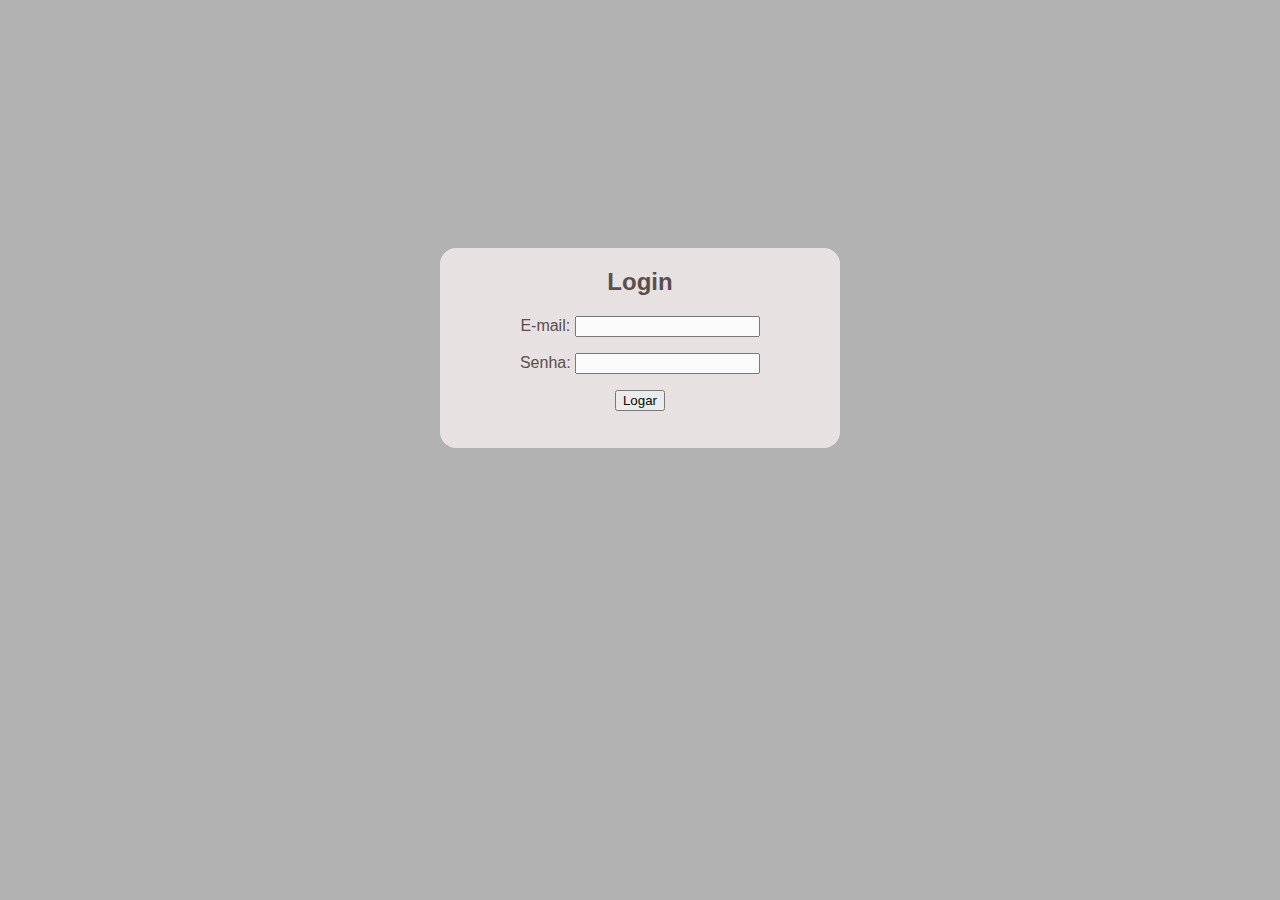
<file: agenda_flask/templates/index.html>
<html>
    <link rel= "stylesheet" type= "text/css" href= "../static/styles.css">
    <body>
        <div class="container">
            <div class="intern">
                <form method="post" action=""> 
                    <h2>Login</h2> 
                    <p> 
                    <label for="email_login">E-mail: </label>
                    <input id="email_login" name="email_login" required="required" type="text"/>
                    </p>
                    
                    <p>
                    <label for="pass_login">Senha: </label>
                    <input id="pass_login" name="pass_login" required="required" type="password">
                    </p>
                    
                    <p> 
                    <input type="submit" value="Logar" /> 
                    </p>
                </form>
            </div>
        </div>
    </body>
</html>
</file>
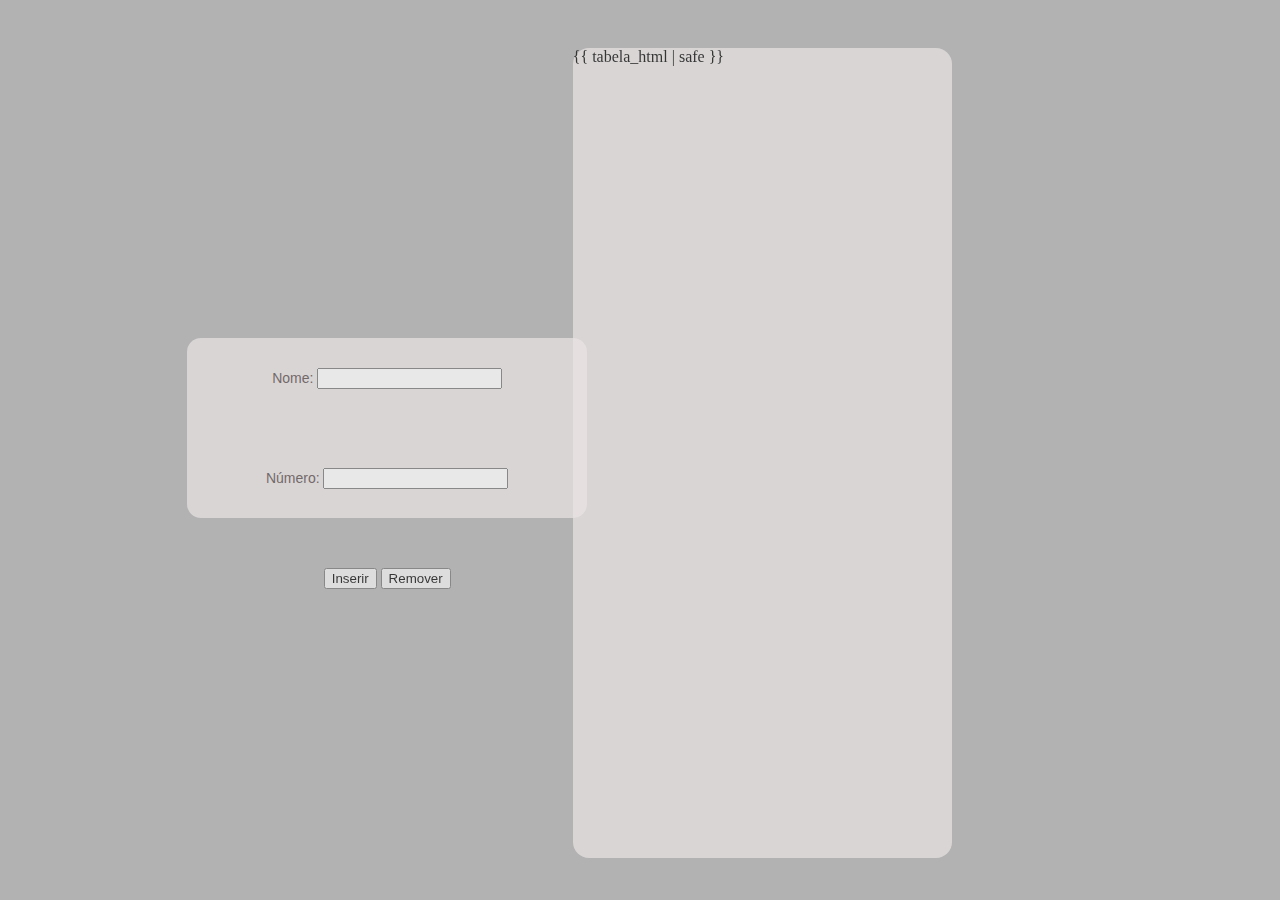
<file: agenda_flask/templates/home.html>
<html>
<head>
    <link rel="stylesheet" type="text/css" href="../static/styles.css">
</head>
<body>
    <div class="insert-box">
        <div class="box">
            <form method="post" action="/box">
                <label for="nome">Nome:</label>
                <input type="text" id="nome" name="nome" required>
                <br>
                <label for="numero">Número:</label>
                <input type="text" id="numero" name="numero" required>
                <br>
                <button type="submit" name="opc" value="insert">Inserir</button>
                <button type="submit" name="opc" value="remove">Remover</button>
            </form>
        </div>
    </div>
    <div class="home-sidebar">
        <div class="siderbar-intern">
           <a>{{ tabela_html | safe }}</a>
        </div>
    </div>
</body>
</html>
</file>
<file: agenda_flask/static/styles.css>
body {
    position: relative; /* Necessário para posicionar o ::before */
    color: #000000;
    background-image: url('https://img.freepik.com/fotos-premium/fundo-de-papel-de-parede-gradiente-de-cor-pastel-abstrato-suave_533018-40.jpg');
    background-size: 100% 100%; /* Ajusta o tamanho da imagem de fundo */
    background-position: center center;
    background-attachment: fixed;
}

body::before {
    content: "";
    position: fixed;
    top: 0;
    left: 0;
    width: 100%;
    height: 100%;
    background-color: #000000;
    opacity: 0.3; /* Ajuste a opacidade do fundo */
    z-index: -1; /* Coloca o fundo atrás de todo o conteúdo */
}

.container {
    align-items: center;
    display: flex;
    flex-direction: row;
    flex-wrap: wrap;
    justify-content: center;
    height: 42.5em; 
}

.intern {
    width: 25em;
    height: 12.5em; 
    background-color: #eae4e4;
    text-align: center;
    border-radius: 1em;
    opacity: 0.95;
} 

form {
    margin: 0;
    padding: 0;
    font-family: "Helvetica Neue", Helvetica, Arial, sans-serif;
    color: #574949;
}

.header {
    text-align: center;
    padding: 0.625em;
    height: 2em;
    background-color: #eae4e4;
    border-radius: 0.2em;
    opacity: 0.7;
}

.header img {
    width: 2.125em;
    height: 2.125em;
}

.header a {
    margin-right: 5px;
    text-decoration: none;
}

.sign-up {
    text-align: right;
    margin-top: -1.8em;
    margin-right: 0.5em;
    font-family: "Helvetica Neue", Helvetica, Arial, sans-serif;
}


.home-sidebar {
    position: absolute;
    top: 2.5em;
    right: 20em;
    width: 30%;
    height: 90vh;
    background-color: #eae4e4;
    border-radius: 1em;
    z-index: -1;
    opacity: 0.7;
}


.insert-box {
    position: absolute;
    top: 30em;
    left: 30%;
    transform: translate(-50%, -50%);
    width: 400px;
    height: 180px;
    background-color: #eae4e4;
    border-radius: 1em;
    text-align: center;
    font-size: 14px;
    line-height: 100px;
    opacity: 0.7;
}

.box {
    text-align: center;
    margin-top: -10;
    padding: 0;
    font-family: "Helvetica Neue", Helvetica, Arial, sans-serif;
    color: #574949;
}

/* Estilo para a tabela */
.table {
    width: 100%;
    border-collapse: collapse;
    border-spacing: 0;
    border: none; /* Remova as bordas */
    border-radius: 10px;
    background-color: #eae4e4;
}

/* Estilo para as células da tabela */
.table th,
.table td {
    padding: 10px;
    text-align: left;
    border: none; /* Remova as bordas das células */
}

/* Estilo para o cabeçalho da tabela */
.table th {
    background-color: #eae4e4; /* Mesma cor da tabela */
    font-weight: bold; /* Para destacar o cabeçalho */
}

/* Estilo para as linhas pares da tabela */
.table tr:nth-child(even) {
    background-color: #f2f2f2;
}

/* Estilo para o hover nas linhas da tabela */
.table tr:hover {
    background-color: #dcdcdc;
}
</file>
